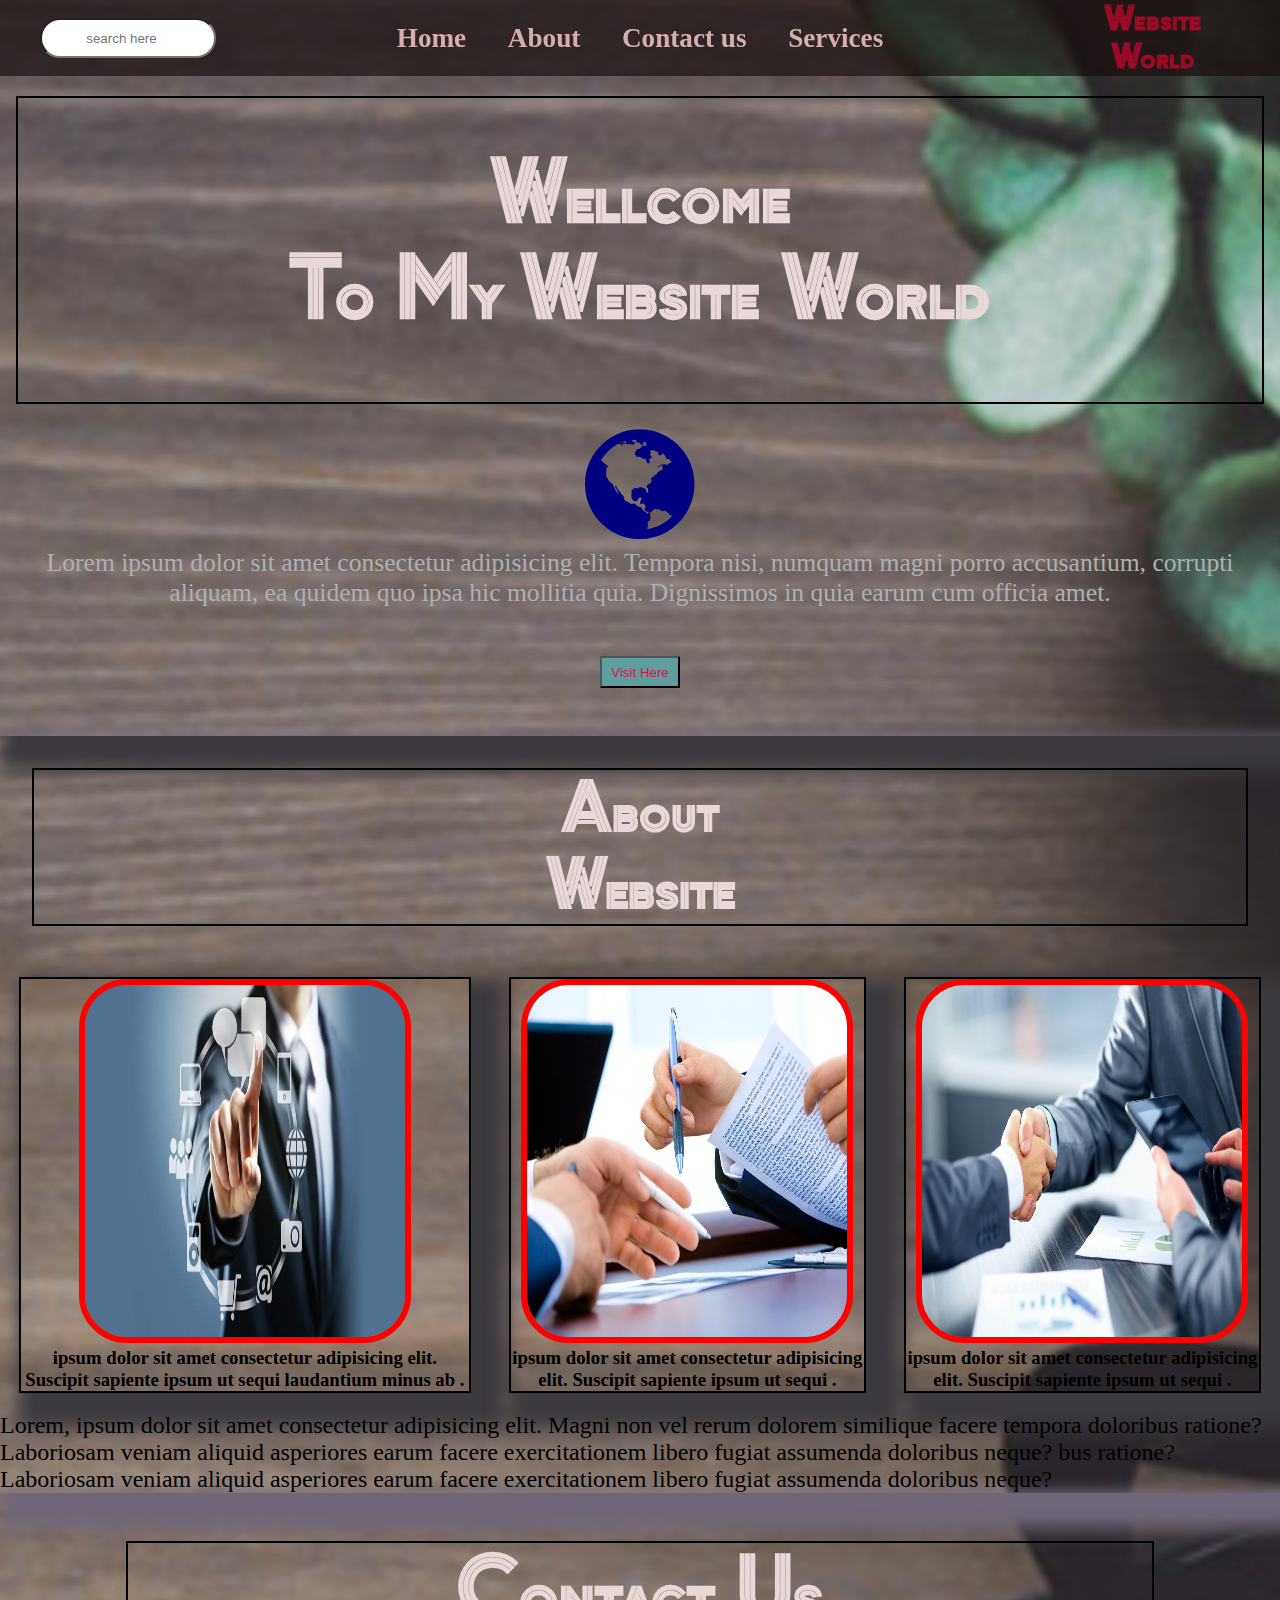
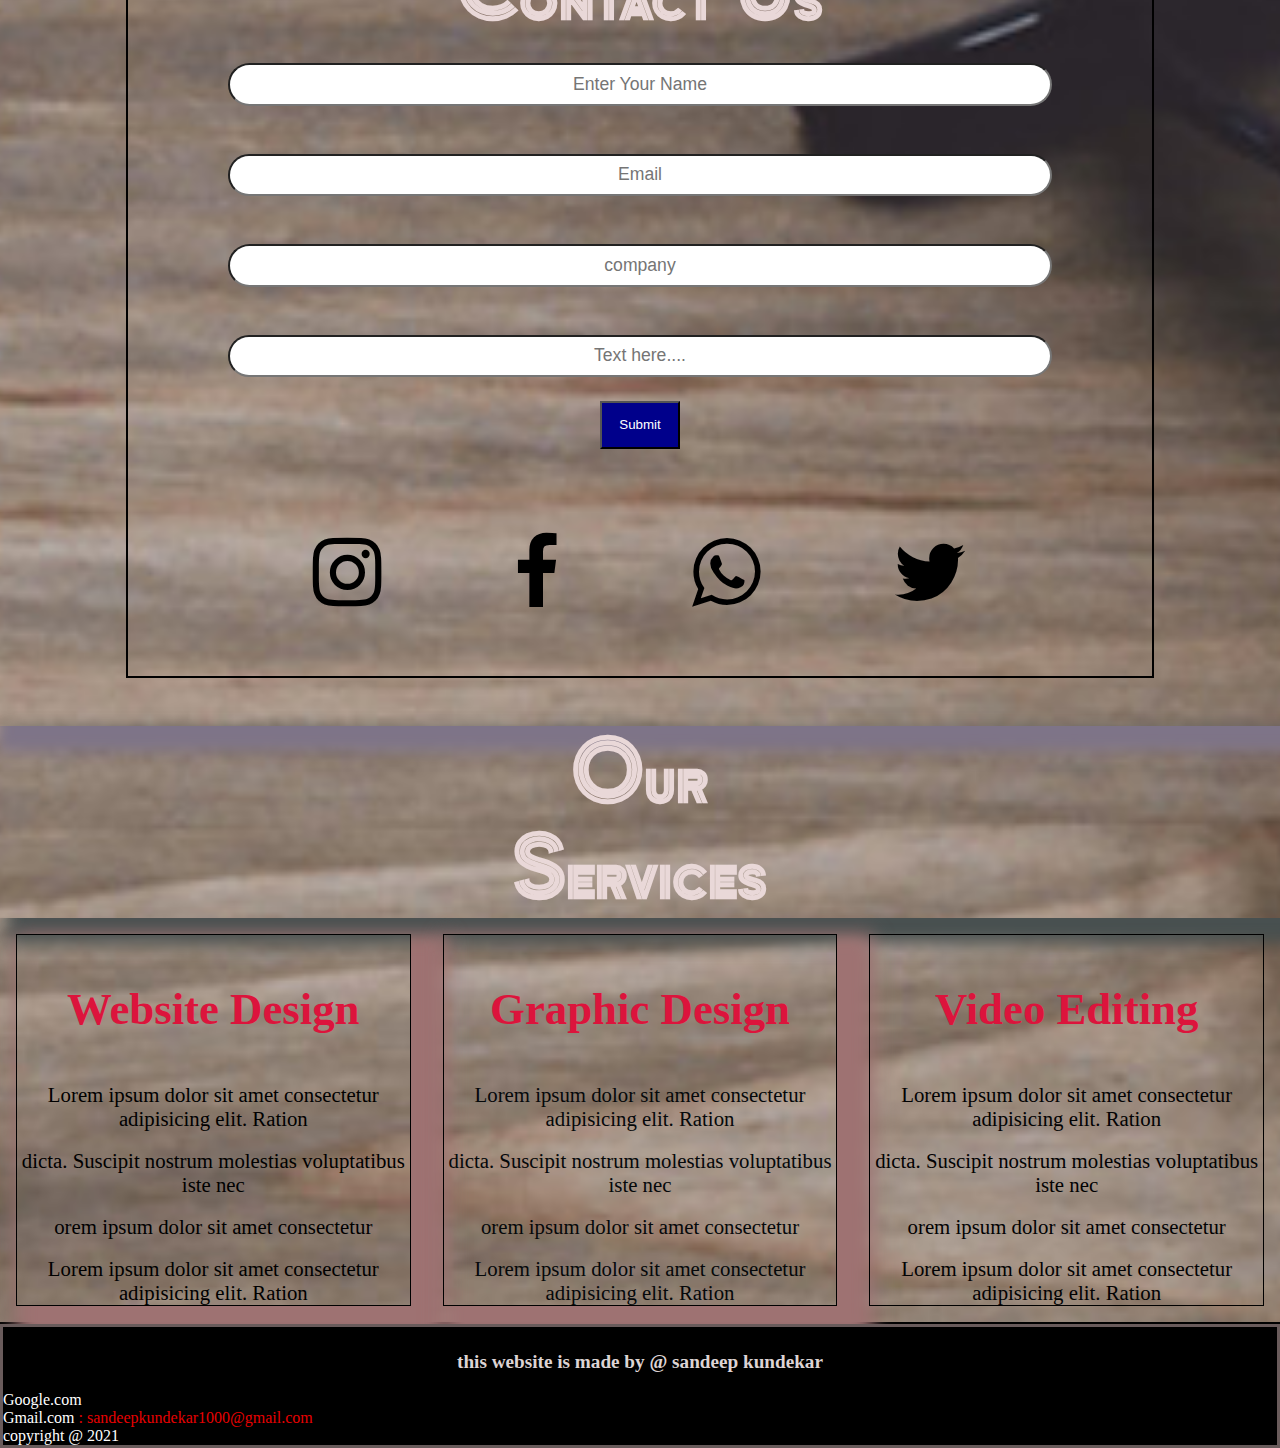
<file: index.html>
<!DOCTYPE html>
<html lang="en">

<head>
    <meta charset="UTF-8">
    <meta http-equiv="X-UA-Compatible" content="IE=edge">
    <meta name="viewport" content="width=device-width, initial-scale=1.0 ,user-scalable=no">
    <title>project 1</title>
    <link rel="stylesheet" href="project 1css.css">

    <link rel="stylesheet" href="https://cdnjs.cloudflare.com/ajax/libs/font-awesome/4.7.0/css/font-awesome.min.css">
    <link rel="preconnect" href="https://fonts.googleapis.com">
    <link rel="preconnect" href="https://fonts.gstatic.com" crossorigin>
    <link href="https://fonts.googleapis.com/css2?family=Roboto&family=Zen+Tokyo+Zoo&display=swap" rel="stylesheet">

</head>

<body>
    <nav class="nav-bar">
        <i class="fa fa-bars" id="click"></i>
        <div class="search">
            <input id="search-bar" type="search" name="search" placeholder="search here">

        </div>
        <ul id="nav-list">


            <li class="nav-list-items"><a href="#sec-head">Home</a></li>
            <li class="nav-list-items"><a href="#about-heading">About</a></li>
            <li class="nav-list-items"><a href="#contact-form">Contact us</a></li>
            <li class="nav-list-items"><a href="#services-head-bar">Services</a></li>


        </ul>

        <div class="logo" id="logo1">Website <br>World</div>

    </nav>
    <section id="section">

        <div class="inner-containt">

            <h1 id="sec-head"><a id="a1">Wellcome<br>To My Website World</a></h1>
            <div class="sec-icon">
                <i class="fa fa-globe"></i>
            </div>
            <div class="section-lorem">
                Lorem ipsum dolor sit amet consectetur adipisicing elit. Tempora nisi, numquam magni porro accusantium,
                corrupti aliquam, ea quidem quo ipsa hic mollitia quia. Dignissimos in quia earum cum officia amet.
            </div>
            <button class="btn">Visit Here</button>

        </div>



        <!-- here we starting with about part -->

        <div id="about">
            <h1 id="about-heading"><a id="a1">About <br> Website</a></h1>

            <div class="about-img-heading">

                <div class="about-image123">
                    <img class="about-img1" src="about-page4.jpg">
                    <h3 id="img1">ipsum dolor sit amet consectetur adipisicing elit. Suscipit sapiente ipsum ut sequi
                        laudantium minus ab .</h3>
                </div>

                <div class="about-image123">

                    <img class="about-img1" src="about-page3.jpg">
                    <h3 id="img2">ipsum dolor sit amet consectetur adipisicing elit. Suscipit sapiente ipsum ut sequi
                        .</h3>

                </div>

                <div class="about-image123">
                    <img class="about-img1" src="about-page1.jpg">
                    <h3 id="img3">ipsum dolor sit amet consectetur adipisicing elit. Suscipit sapiente ipsum ut sequi
                        .</h3>
                </div>
            </div>
            <div class="lm">
                Lorem, ipsum dolor sit amet consectetur adipisicing elit. Magni non vel rerum dolorem similique facere
                tempora doloribus ratione? Laboriosam veniam aliquid asperiores earum facere exercitationem libero
                fugiat assumenda doloribus neque?


                bus ratione? Laboriosam veniam aliquid asperiores earum facere exercitationem libero
                fugiat assumenda doloribus neque?
            </div>
        </div>


        <!-- now writing code for contact us part -->
        <div id="servises"></div>


        <div id="contact">

            <form id="contact-form" action="website mode">

                <h1 id="contact-heading"><a id="a1">Contact Us</a></h1>

                <div>
                    <input type="text" name="name" placeholder="Enter Your Name">
                </div>
                <div>
                    <input type="email" name="email" placeholder="Email">
                </div>
                <div>
                    <input type="text" name="company" placeholder="company">
                </div>
                <div>
                    <input type="text" name="textarea" placeholder="Text here....">
                </div>
                <div>
                    <button id="btn1">Submit</button>
                </div>
                <div class="icons">
                    <i class="fa fa-instagram"></i>
                    <i class="fa fa-facebook"></i>
                    <i class="fa fa-whatsapp"></i>
                    <i class="fa fa-twitter"></i>
                </div>
            </form>
        </div>


        <!-- here we are writing code for servises part -->

        <div id="services">
            <div class="services-heading">
                <h1 id="services-head-bar"><a id="a1">Our<br>Services</a></h1>
            </div>
        </div>
        <div id="services123">
            <div id="services1">
                <h1 class="s1">Website Design</h1>
                <ul>
                    <li>Lorem ipsum dolor sit amet consectetur adipisicing elit. Ration</li>
                    <br>
                    <li> dicta. Suscipit nostrum molestias voluptatibus iste nec</li>
                    <br>
                    <li>orem ipsum dolor sit amet consectetur </li>
                    <br>
                    <li>Lorem ipsum dolor sit amet consectetur adipisicing elit. Ration</li>
                </ul>
            </div>
            <div id="services2">
                <h1 class="s1">Graphic Design</h1>
                <ul>
                    <li>Lorem ipsum dolor sit amet consectetur adipisicing elit. Ration</li>
                    <br>
                    <li> dicta. Suscipit nostrum molestias voluptatibus iste nec</li>
                    <br>
                    <li>orem ipsum dolor sit amet consectetur </li>
                    <br>
                    <li>Lorem ipsum dolor sit amet consectetur adipisicing elit. Ration</li>
                </ul>
            </div>
            <div id="services3">
                <h1 class="s1">Video Editing</h1>
                <ul>
                    <li>Lorem ipsum dolor sit amet consectetur adipisicing elit. Ration</li>
                    <br>
                    <li> dicta. Suscipit nostrum molestias voluptatibus iste nec</li>
                    <br>
                    <li>orem ipsum dolor sit amet consectetur </li>
                    <br>
                    <li>Lorem ipsum dolor sit amet consectetur adipisicing elit. Ration</li>
                </ul>
            </div>
        </div>
        </div>
        </div>
        </div>
        <div id="footer">
            <h3>this website is made by <u>@ sandeep kundekar</u></h3>
            <br>
            <a href="https://google.com">Google.com </a>
            <br>
            <a href="https://gmail.com">Gmail.com</a> : <a
                href="https://gmail.com"></a>sandeepkundekar1000@gmail.com</a>
            <br>
            <a href="#">copyright @ 2021</a>
        </div>

        <script>/*dropdown menu for navigation after media none*/
            let a = document.getElementById('click').addEventListener('click', function run() {
                let nav = document.getElementById('nav-list')
                let nav1 = document.getElementById('search-bar')
                let nav2 = document.getElementById('logo1')

                if (nav.style.display == "none") {


                    nav.style.display = "block";
                }
                else {
                    nav.style.display = "none";
                }
                if (nav1.style.display == "none") {


                    nav1.style.display = "block";
                }
                else {
                    nav1.style.display = "none";
                }
                if (nav2.style.display == "none") {


                    nav2.style.display = "block";
                }
                else {
                    nav2.style.display = "none";
                }
            });



    </script>
</body>
</html>
</file>
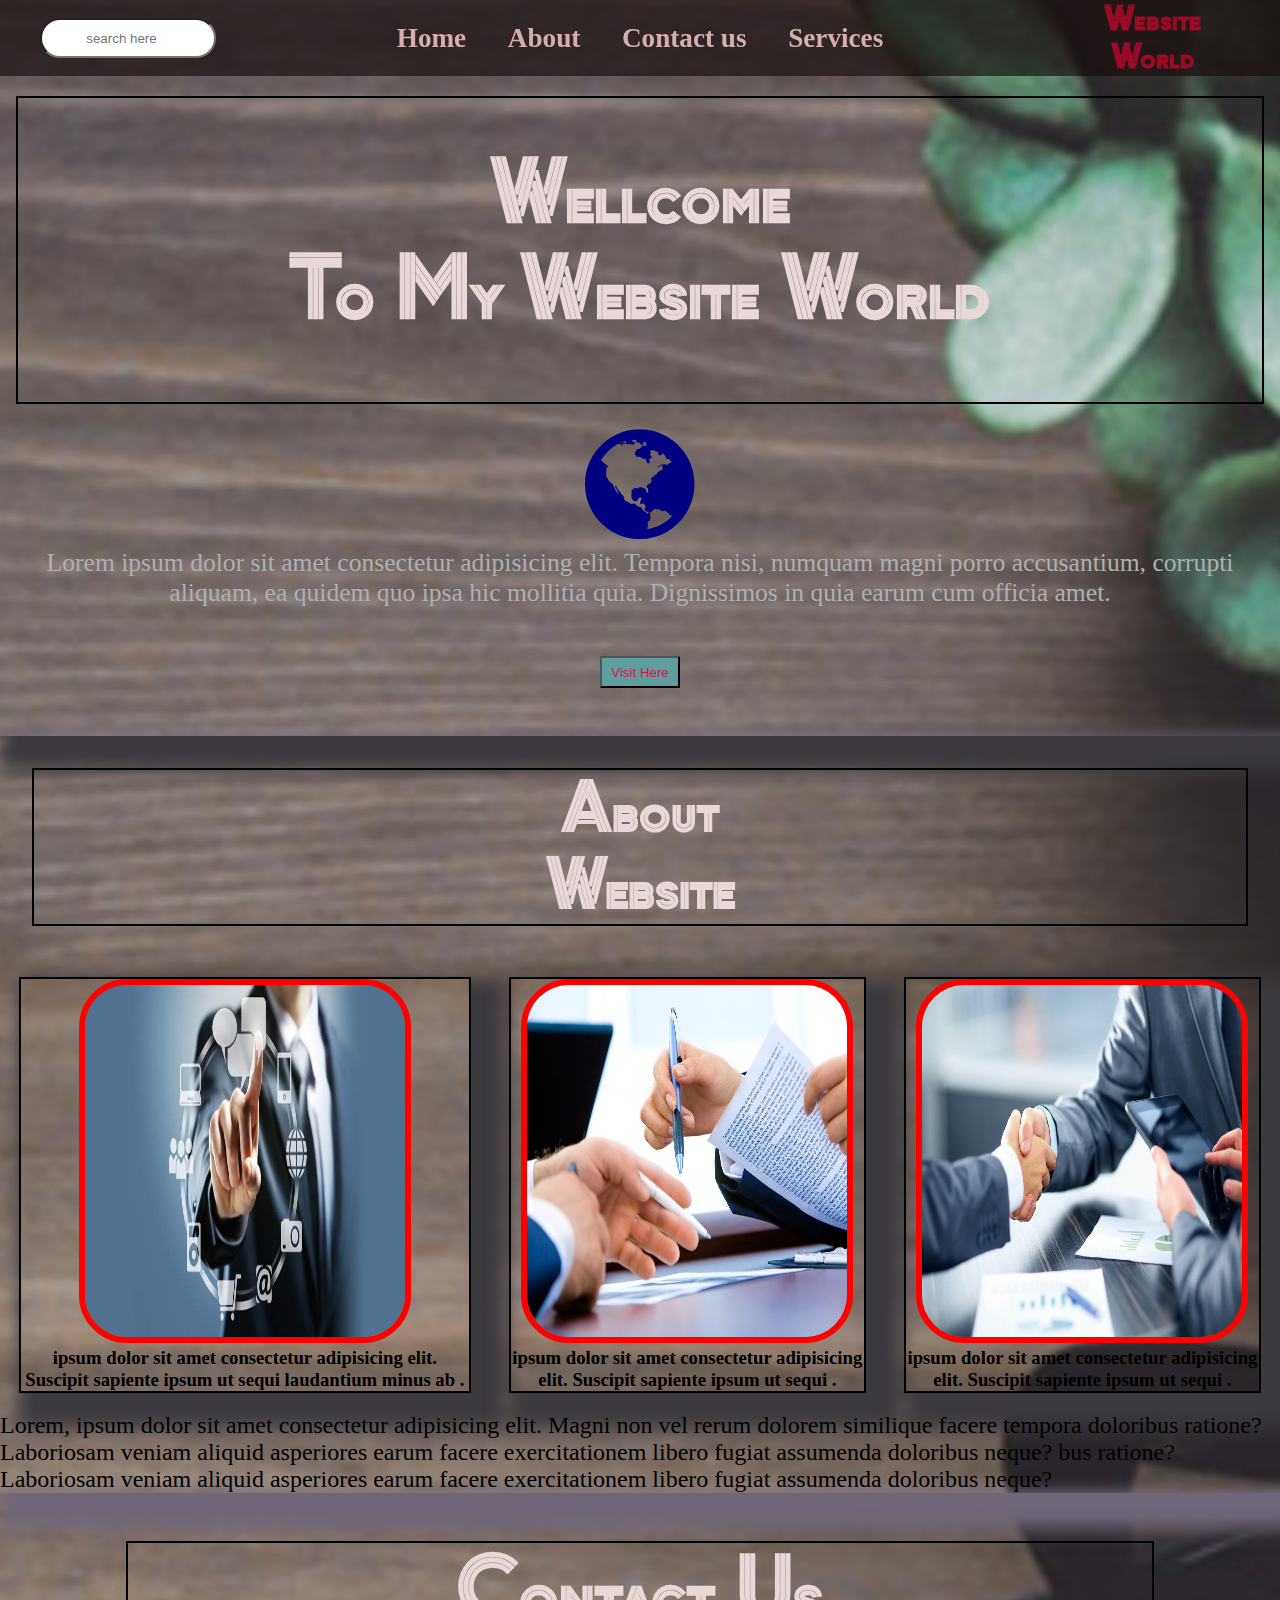
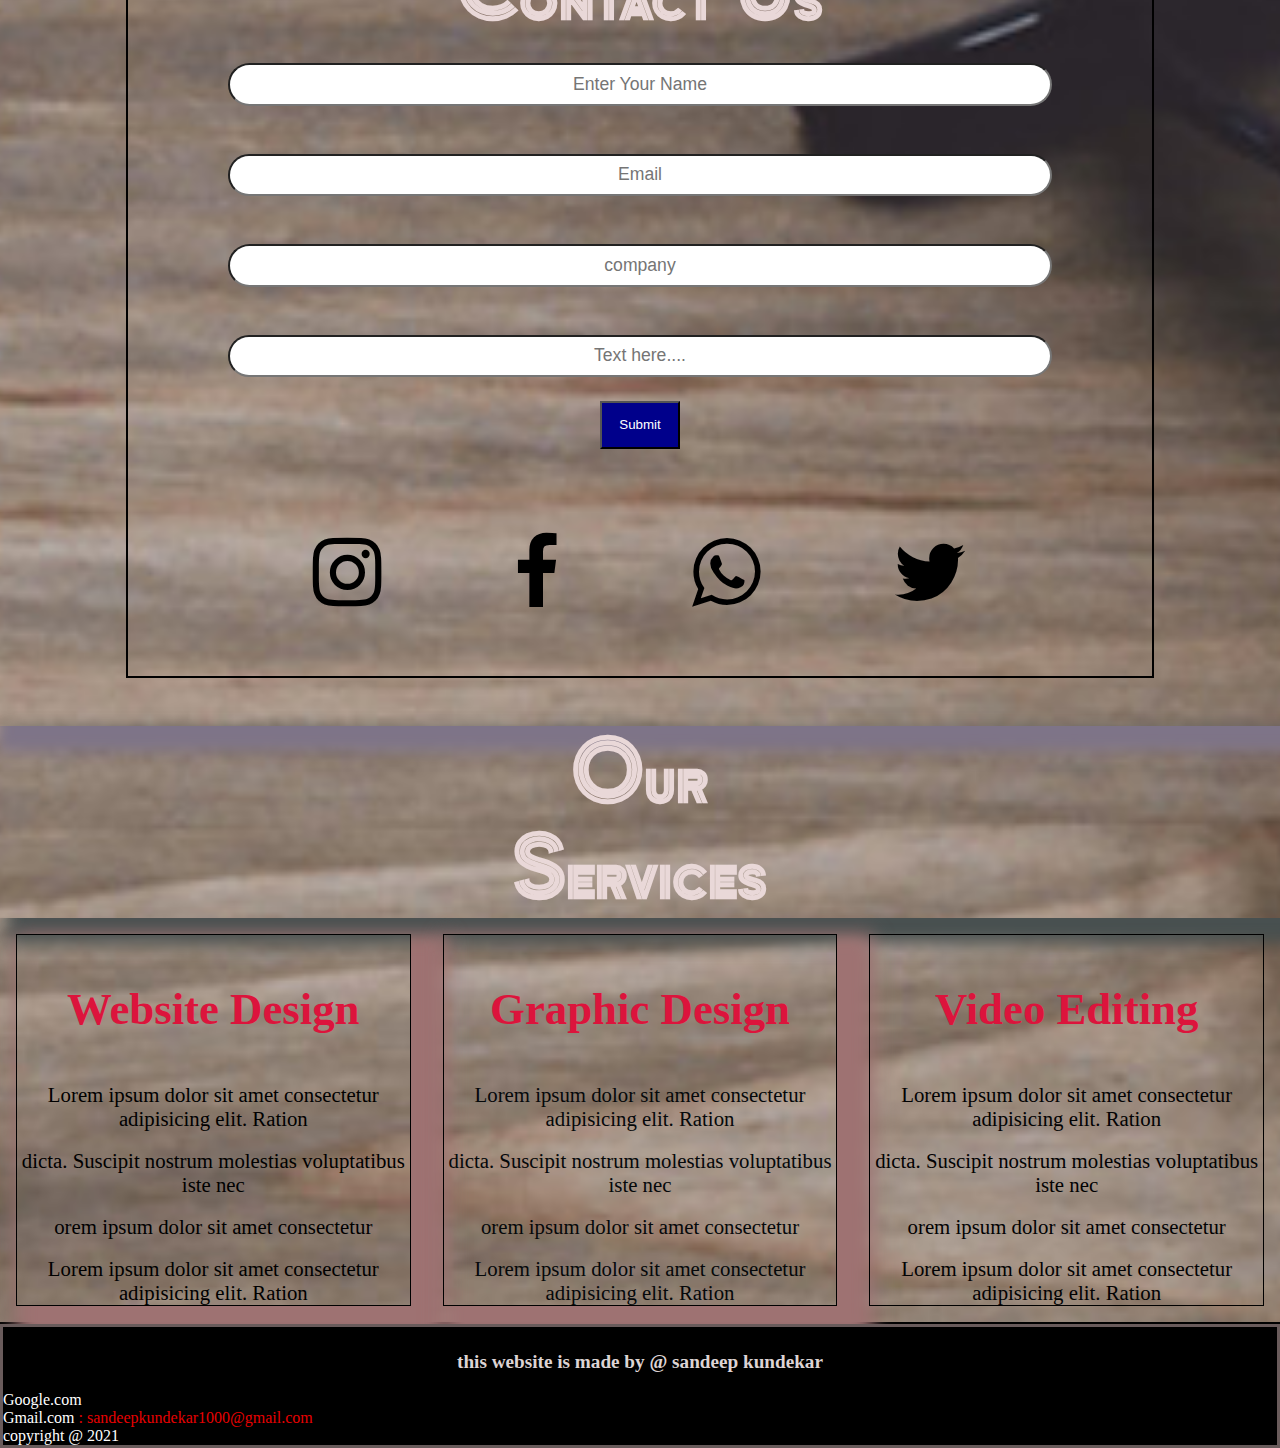
<file: project 1.html>
<!DOCTYPE html>
<html lang="en">

<head>
    <meta charset="UTF-8">
    <meta http-equiv="X-UA-Compatible" content="IE=edge">
    <meta name="viewport" content="width=device-width, initial-scale=1.0 ,user-scalable=no">
    <title>project 1</title>
    <link rel="stylesheet" href="project 1css.css">

    <link rel="stylesheet" href="https://cdnjs.cloudflare.com/ajax/libs/font-awesome/4.7.0/css/font-awesome.min.css">
    <link rel="preconnect" href="https://fonts.googleapis.com">
    <link rel="preconnect" href="https://fonts.gstatic.com" crossorigin>
    <link href="https://fonts.googleapis.com/css2?family=Roboto&family=Zen+Tokyo+Zoo&display=swap" rel="stylesheet">

</head>

<body>
    <nav class="nav-bar">
        <i class="fa fa-bars" id="click"></i>
        <div class="search">
            <input id="search-bar" type="search" name="search" placeholder="search here">

        </div>
        <ul id="nav-list">


            <li class="nav-list-items"><a href="#sec-head">Home</a></li>
            <li class="nav-list-items"><a href="#about-heading">About</a></li>
            <li class="nav-list-items"><a href="#contact-form">Contact us</a></li>
            <li class="nav-list-items"><a href="#services-head-bar">Services</a></li>


        </ul>

        <div class="logo" id="logo1">Website <br>World</div>

    </nav>
    <section id="section">

        <div class="inner-containt">

            <h1 id="sec-head"><a id="a1">Wellcome<br>To My Website World</a></h1>
            <div class="sec-icon">
                <i class="fa fa-globe"></i>
            </div>
            <div class="section-lorem">
                Lorem ipsum dolor sit amet consectetur adipisicing elit. Tempora nisi, numquam magni porro accusantium,
                corrupti aliquam, ea quidem quo ipsa hic mollitia quia. Dignissimos in quia earum cum officia amet.
            </div>
            <button class="btn">Visit Here</button>

        </div>



        <!-- here we starting with about part -->

        <div id="about">
            <h1 id="about-heading"><a id="a1">About <br> Website</a></h1>

            <div class="about-img-heading">

                <div class="about-image123">
                    <img class="about-img1" src="about-page4.jpg">
                    <h3 id="img1">ipsum dolor sit amet consectetur adipisicing elit. Suscipit sapiente ipsum ut sequi
                        laudantium minus ab .</h3>
                </div>

                <div class="about-image123">

                    <img class="about-img1" src="about-page3.jpg">
                    <h3 id="img2">ipsum dolor sit amet consectetur adipisicing elit. Suscipit sapiente ipsum ut sequi
                        .</h3>

                </div>

                <div class="about-image123">
                    <img class="about-img1" src="about-page1.jpg">
                    <h3 id="img3">ipsum dolor sit amet consectetur adipisicing elit. Suscipit sapiente ipsum ut sequi
                        .</h3>
                </div>
            </div>
            <div class="lm">
                Lorem, ipsum dolor sit amet consectetur adipisicing elit. Magni non vel rerum dolorem similique facere
                tempora doloribus ratione? Laboriosam veniam aliquid asperiores earum facere exercitationem libero
                fugiat assumenda doloribus neque?


                bus ratione? Laboriosam veniam aliquid asperiores earum facere exercitationem libero
                fugiat assumenda doloribus neque?
            </div>
        </div>


        <!-- now writing code for contact us part -->
        <div id="servises"></div>


        <div id="contact">

            <form id="contact-form" action="website mode">

                <h1 id="contact-heading"><a id="a1">Contact Us</a></h1>

                <div>
                    <input type="text" name="name" placeholder="Enter Your Name">
                </div>
                <div>
                    <input type="email" name="email" placeholder="Email">
                </div>
                <div>
                    <input type="text" name="company" placeholder="company">
                </div>
                <div>
                    <input type="text" name="textarea" placeholder="Text here....">
                </div>
                <div>
                    <button id="btn1">Submit</button>
                </div>
                <div class="icons">
                    <i class="fa fa-instagram"></i>
                    <i class="fa fa-facebook"></i>
                    <i class="fa fa-whatsapp"></i>
                    <i class="fa fa-twitter"></i>
                </div>
            </form>
        </div>


        <!-- here we are writing code for servises part -->

        <div id="services">
            <div class="services-heading">
                <h1 id="services-head-bar"><a id="a1">Our<br>Services</a></h1>
            </div>
        </div>
        <div id="services123">
            <div id="services1">
                <h1 class="s1">Website Design</h1>
                <ul>
                    <li>Lorem ipsum dolor sit amet consectetur adipisicing elit. Ration</li>
                    <br>
                    <li> dicta. Suscipit nostrum molestias voluptatibus iste nec</li>
                    <br>
                    <li>orem ipsum dolor sit amet consectetur </li>
                    <br>
                    <li>Lorem ipsum dolor sit amet consectetur adipisicing elit. Ration</li>
                </ul>
            </div>
            <div id="services2">
                <h1 class="s1">Graphic Design</h1>
                <ul>
                    <li>Lorem ipsum dolor sit amet consectetur adipisicing elit. Ration</li>
                    <br>
                    <li> dicta. Suscipit nostrum molestias voluptatibus iste nec</li>
                    <br>
                    <li>orem ipsum dolor sit amet consectetur </li>
                    <br>
                    <li>Lorem ipsum dolor sit amet consectetur adipisicing elit. Ration</li>
                </ul>
            </div>
            <div id="services3">
                <h1 class="s1">Video Editing</h1>
                <ul>
                    <li>Lorem ipsum dolor sit amet consectetur adipisicing elit. Ration</li>
                    <br>
                    <li> dicta. Suscipit nostrum molestias voluptatibus iste nec</li>
                    <br>
                    <li>orem ipsum dolor sit amet consectetur </li>
                    <br>
                    <li>Lorem ipsum dolor sit amet consectetur adipisicing elit. Ration</li>
                </ul>
            </div>
        </div>
        </div>
        </div>
        </div>
        <div id="footer">
            <h3>this website is made by <u>@ sandeep kundekar</u></h3>
            <br>
            <a href="https://google.com">Google.com </a>
            <br>
            <a href="https://gmail.com">Gmail.com</a> : <a
                href="https://gmail.com"></a>sandeepkundekar1000@gmail.com</a>
            <br>
            <a href="#">copyright @ 2021</a>
        </div>

        <script>/*dropdown menu for navigation after media none*/
            let a = document.getElementById('click').addEventListener('click', function run() {
                let nav = document.getElementById('nav-list')
                let nav1 = document.getElementById('search-bar')
                let nav2 = document.getElementById('logo1')

                if (nav.style.display == "none") {


                    nav.style.display = "block";
                }
                else {
                    nav.style.display = "none";
                }
                if (nav1.style.display == "none") {


                    nav1.style.display = "block";
                }
                else {
                    nav1.style.display = "none";
                }
                if (nav2.style.display == "none") {


                    nav2.style.display = "block";
                }
                else {
                    nav2.style.display = "none";
                }
            });



    </script>
</body>
</html>
</file>
<file: project 1css.css>
/*styling css for full website */


*{
    padding: 0;
    margin: 0;
    list-style: none;
    text-decoration: none;
}

/**styling navigation bar**/


.nav-bar /*styling navbar */
{
    display: flex;
    overflow: hidden;
    align-items: center;
    position: relative;
    position: fixed;
    width: 100%;
    
}
.nav-bar::before  /*styling the background imag*/
{
    background: rgb(22, 11, 11);
    content: "";
    width: 100%;
    height: 100%;
    z-index: -1;
    position: absolute;
    opacity: .65;
}
#nav-list  /*styling the nav list*/
{
    display: flex;
    width: 60%;
    justify-content: center;
}
#nav-list a    /*styling the nav list items*/
{
    display: block;
    font-size: 1.7rem;
    padding: 1rem 1.3rem;
    color: rgb(212, 174, 174);
    font-weight: bolder;
    
}
#nav-list a:hover   /*hadding hover effect on navnlist items*/
{
    background: rgb(255, 0, 64);
    border-radius: 3rem;
    font-size: 1.9rem;
    color: black;
    padding: 6px;
}
.logo /*styling  business builder logo */
{
    width: 20%;
    text-align: center;
    font-size: 2rem;
    color: rgb(160, 9, 39);
    font-weight: bold;
    font-family: 'Zen Tokyo Zoo', cursive;
}
.logo:hover
{   /* addig hover property on logo*/
    font-size: 2.5rem;
    color: rgb(194, 169, 169);
}
.search /*styling parent of search bar*/
{
    width: 20%;
    display: flex;
    justify-content: center;
}
#search-bar   /*styling the search bar*/
{
height: 2.5rem;
width: 11rem;
text-align: center;
border-radius: 3rem;
outline: none;
} 
#search-bar:hover
{  /*adding hover property of search bar*/
    height: 2.9rem;
    width: 11.7rem;

}

#click
{
    display: none;
}

#click:hover
{
    font-size:4rem;
}
#section
{
    background: url('page2.jpg') no-repeat center center/cover;
}

/*styling nav bar after screen 720px for that adding 
media query for that*/
@media (max-width:720px) {  

    .nav-bar   
    {
        flex-direction: column;
        height: auto;
        

        
    }
    #nav-list
    {
        flex-direction: column;
        width: 100%;
        justify-content: center;
        text-align: center;
        display: none;
    

        
    }
    #search-bar
    {

        height: 2.5rem;
        width: 11rem;
        text-align: center;
        border-radius: 3rem;
        outline: none;
        margin-bottom: .7rem;
        display: none;

        
    }

    .logo
    {
        width: 100%;
        display: none;

        
    }
    #logo1
    {
        width: 100%;
        
    }
    #nav-list  li a
    {
        font-size: 1.7rem;
        color: white;
    }
    #nav-list a:hover
{
    background: crimson;
}
#click
{
    display: block;
    padding-bottom: .5rem;
    font-size: 4rem;
}

}
@media (max-width:890px) {
    #nav-list a 
    {
        font-size: 1.1rem;
    }
}
@media (min-width :720px)
{
    .nav-bar
    {
        display: flex;
        flex-direction: row;
    
    }
 
}








/**styling section part**/



/*in section home part we are styling*/
.inner-containt
{
    /* background: url('about-page2.jpg') no-repeat center center/cover; */
    /* background-color: rgb(114, 138, 124); */
    flex-direction: column;
    justify-content: center;
    text-align: center;
    padding-top: 5rem;
    width: 100%;
    overflow: hidden;
    height: 100%;
    box-shadow: rgb(60, 57, 63) 18px 18px 18px 18px;
}
#sec-head
{      /*styling heading section of wellcome to my code world*/
    font-size: 5rem;
    display: flex;
    justify-content: center;
    color: rgb(245, 2, 2);
    padding-top: 3rem;
    padding-bottom: 4rem;
    border: solid black 2px;
    margin: 1rem;
    /* font-family: 'Roboto', sans-serif; */
font-family: 'Zen Tokyo Zoo', cursive;
}

.btn
{   /* styling botton*/
    
    height: 2rem;
    width: 5rem;
    margin: 3rem;

    background: cadetblue;
    color: crimson;
}
.btn:hover{   /*styling the button after hovring*/
    background: red;
    color: black;
    height: 2.5rem;
    width: 5.3rem;
    font-size: 1rem;
}
.sec-icon i
{
    font-size: 8rem;
    color: navy;
    
    border-radius: 50%;

}
.sec-icon i   /*glo*/
{   position: relative;
    animation-name: rote;
    animation-duration :2000ms;
    animation-iteration-count: infinite;
    animation-timing-function: linear;
}
@keyframes rote {
    form
    {
        transform: rotate(0deg);
    }
    to
    {
        transform: rotate(360deg);
    }
    
}
@media(max-width:740px)
{.sec-icon i
    {
        font-size: 5rem;
    }
}
.section-lorem
{
    font-size: 1.6rem;
    color: rgb(175, 175, 175);
}
@media (max-width:750px)   /* adding media query for width 750px for heading font*/
{
    #sec-head
    {
        font-size: 3rem;
    }
}  





 /*in section we are styling about part*/







#about  /*styling main baout part and giving background*/
{
    /* background: url('page2.jpg') no-repeat center center/cover; */
    /* background-color: silver; */
    opacity: 2;
    flex-direction: column;
    overflow: hidden;
    box-shadow: rgb(112, 102, 121) 18px 18px 18px 18px;
    
}
#about-heading /*styling about heading ,about website*/
{
    text-align: center;
    font-size: 4rem;
    /* font-family: 'Lobster', cursive; */
    font-family: 'Zen Tokyo Zoo', cursive;
   margin: 2rem;
    border: solid black 2px;
    color: rgb(241, 4, 4);
}

.about-img-heading /*styling about images ,images and text pareant container*/
{
    display: flex;
}
.about-image123  /*styling about images ,images and text*/
{
    flex-direction: column;
    
     margin: auto;
    justify-content: center;
     align-items: center; 
    border: 2px solid black;
    text-align: center;
    margin: 1.2rem;
    box-shadow: rgb(60, 57, 63) 18px 18px 18px 18px;
    
   
}
.about-image123  :hover
{
    box-shadow: rgb(60, 57, 63) 13px 14px 13px 10px;

}
.about-img1  /*here we are styling only images*/
{
    width: 20rem;
    height: 22rem;
    border-radius: 3rem;
    border: solid red 6px;
}
.about-img1:hover
{
    box-shadow: rgb(155, 148, 163) 12px 12px 14px 13px;

}
.lm
{
    font-size: 1.5rem;
}



/*here we are styling media query of only imges after scree 1348px*/

@media (max-width:830px) {
    .about-img-heading
    {
        flex-direction: column;
    }
    .about-img1  /*here we are styling only images*/
{
    width: 17rem;
    height: 18rem;
    border-radius: 3rem;
    border: solid red 6px;
}
  
}
@media (max-width:390px) {
    .about-img1  /*here we are styling only images*/
{
    width: 14rem;
    height: 13rem;
    border-radius: 3rem;
    border: solid red 6px;
}
.about-heading
{
    font-size: 2.6rem;
}
  
}


@media(max-width:1100px)
{
    .about-img1  /*here we are styling only images*/
{
    width: 14rem;
    height: 16rem;
    border-radius: 3rem;
    border: solid red 6px;
}
}



/*in section we are styling contact us part*/





 #contact    /*here we are styling contact us part*/
 {
     /* background: url('contat\ us\ page1.jpg') no-repeat center center/cover; */
     /* background-color: steelblue; */
     display: flex;
     justify-content: center;
     overflow: hidden;
     box-shadow: rgb(126, 116, 136) 12px 12px 14px 13px;
 }
 #contact-form    /*styling conatct form*/
 {
     text-align: center;
     margin-top: 8rem;
     border: solid black 2px;
     width: 80%;
     flex-direction: column;
     justify-content: center;
     margin: auto;
     margin-bottom: 3rem;
     margin-top: 3rem;
 }
 #contact-heading /*styling  conatct us heading*/
 {
     font-size: 5rem;
     text-align: center;
     color: rgb(247, 8, 8);
     font-family: 'Zen Tokyo Zoo', cursive;

 }

 /*styling form inputs*/
 input[type="text"]
 {
     width: 80%;
     height: 2.4rem;
     text-align: center;
     border-radius: 3rem;
     outline: none;
     font-size: 1.1rem;
     margin: 1.5rem;
 }
 input[type="text"]:hover
 {
     width: 86%;
     height: 2.8rem;
 }
 /*styling form inputs*/
input[type="email"]
{
    width: 80%;
    height: 2.4rem;
    border-radius: 3rem;
    outline: none;
    text-align: center;
    font-size: 1.1rem;
    margin: 1.5rem;
}
input[type="email"]:hover
{
    width: 86%;
    height: 2.8rem;
}
.icons i
{
    font-size: 5rem;
    margin: 4rem; 
}
.icons i:hover
{
    font-size: 6rem;
    color: white;
}
@media(max-width:500px)
{
    .icons i
{
    font-size: 2.2rem;
    margin: 2.4rem; 
}
.icons i:hover
{
    font-size: 3.2rem;
    color: white;
}
}

 /*styling submit button*/
 #btn1
 {
     width: 5rem;
     height: 3rem;
     background-color: darkblue;
     color: white;
     margin-bottom: 1.2rem;
 }
 /*adding hover effect on submit button*/
 #btn1:hover
 {
     background-color: teal;
 }
 
 @media(max-width:470px)
 {
    #contact-heading
    {
        font-size: 2.5rem;
    }
 }
 

#a1:hover  /*adding hover effect on all headings*/
{
    
  font-style: italic;
    box-shadow: gray 10px 10px 10px 10px;
}
#a1
{
    color: rgb(233, 216, 216);
}

 /*in section we are writing code for services part*/

#services
{
    /* background: url('services\ page-1.png') no-repeat center center/cover; */
    width: 100%;
    height: 100%;
    box-shadow: rgb(72, 80, 80) 17px 16px 17px 10px;
}
#services-head-bar
{
    display: flex;
    justify-content: center;
    text-align: center;
    align-items: center;
    font-size: 5rem;
    font-family: 'Zen Tokyo Zoo', cursive;
}
@media(max-width:610px)
{
    #services-head-bar
    {
        font-size: 3.4rem;
    }

}


 /* here we are styling our services section part*/



#services1 /*here we are services blocks*/
{
    border: solid black 1px;
    width: 90%;
    text-align: center;
    margin: 1rem;
    height: 100%;
    padding-top: 3rem;
    
    box-shadow: rgb(158, 114, 114)18px 18px  18px 18px;
    
}
#services2
/*here we are services blocks*/
{
    border: solid black 1px;
    width: 90%;
    text-align: center;
    margin: 1rem;
    height: 100%;
    padding-top: 3rem;
    box-shadow: rgb(158, 114, 114)18px 18px  18px 18px;
}
#services3
/*here we are services blocks*/
{
    border: solid black 1px;
    width: 90%;
    text-align: center;
    margin: 1rem;
    height: 100%;
    padding-top: 3rem;

}
#services1 :hover
{
    box-shadow: rgb(37, 30, 28)16px 17px 19px 18px;
}
#services2 :hover{
    box-shadow: rgb(37, 30, 28)16px 17px 19px 18px;

}
#services3 :hover
{
    box-shadow: rgb(37, 30, 28)16px 17px 19px 18px;
}
#services123 /* displaying block for all the services bockes*/
{
    display: flex;
    width: 100%;
    border-bottom: 2px solid black;
    /* box-shadow: rgb(37, 30, 28)16px 17px 19px 18px; */
}
#services1 ul li /*styling text in the services box*/
{
    font-size: 1.5rem;
    color: rgb(0, 0, 0);
    font-size: 1.3rem;

}
#services2 ul li /*styling text in the services box*/
{
    font-size: 1.5rem;
    color: rgb(5, 8, 10);
    font-size: 1.3rem;

}
#services3 ul li /*styling text in the services box*/
{
    font-size: 1.5rem;
    color: rgb(2, 2, 3);
    font-size: 1.3rem;

}
#services1 ul {  /*styling text in the services box*/
    padding-top: 3rem;
}
#services2 ul /*styling text in the services box*/
{
    padding-top: 3rem;
}
#services3 ul /*styling text in the services box*/
{
    padding-top: 3rem;
}
@media (max-width:840px) {
    #services123
    {
        flex-direction: column;
        text-align: center;
        justify-content: centers;
    }
}
.s1
{
font-size: 2.8rem;
color: crimson;
}
.s1:hover
{
    color: white;
}





/*styling footer*/
#footer
{

    color: rgb(231, 0, 0);
    position: relative;
    border: solid rgb(105, 91, 91) 3px;
    background-color: black;
    box-shadow: rgb(233, 222, 233) -14px -16px -15px -10px;
}

#footer h3
{
    font-size: 1.2rem;
    text-align: center;
    margin-top: 1.5rem;
    color: rgb(221, 212, 212);
}
#footer a
{
   color: white;
   height: 100%;
   width: 100%;
   margin: auto;

}
</file>
